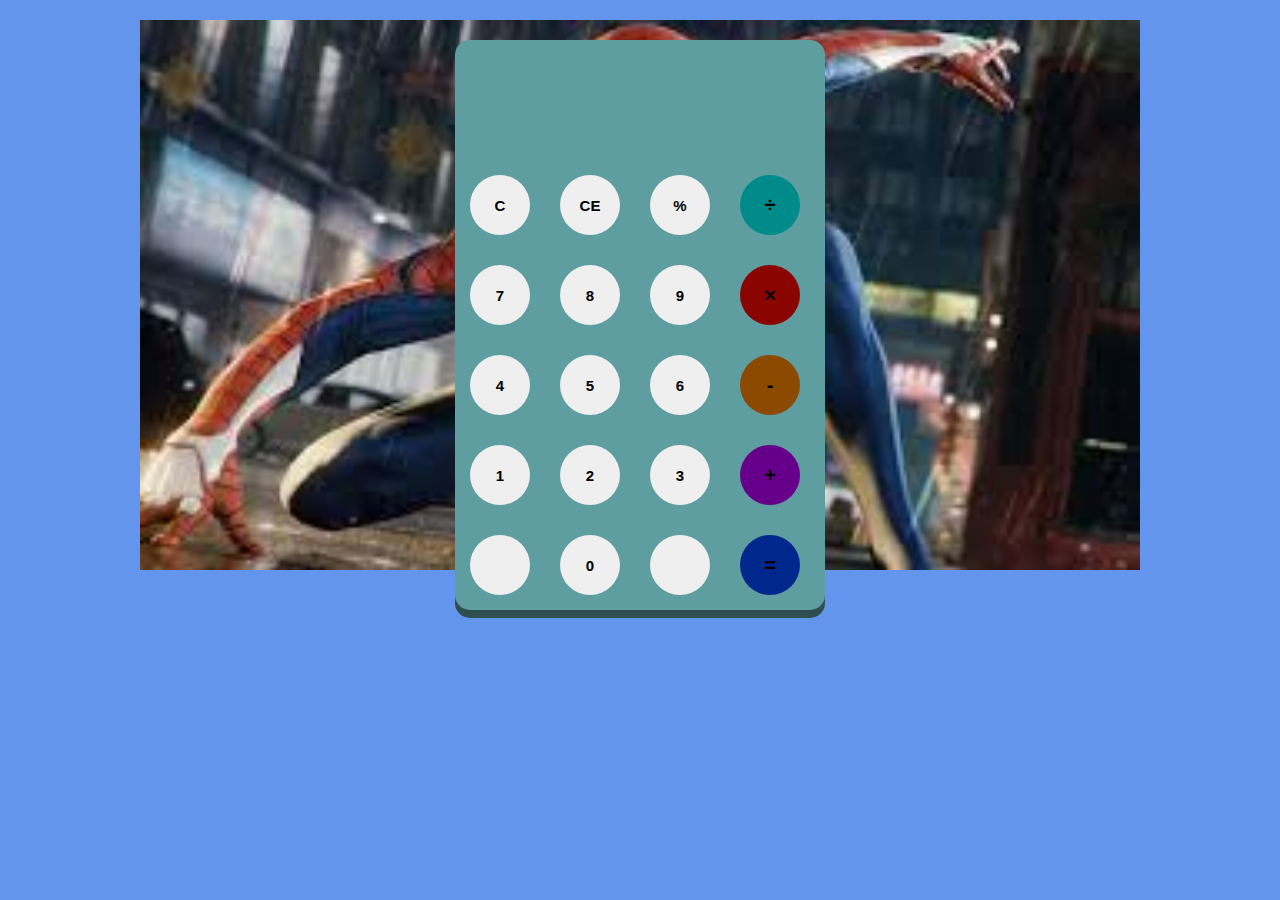
<file: Calculator/index.html>
<!DOCTYPE html>
<html>

<head>
    <title>Calculator</title>
    <link rel="stylesheet" href="style.css">

</head>

<body>
    <div id="container">
        <div id="calculator">
            <div id="result">
                <div id="history">
                    <p id="history-value"></p>
                </div>
                <div id="output">
                    <p id="output-value"></p>
                </div>
            </div>
            <div id="keyboard">
                <button class="operator" id="clear">C</button>
                <button class="operator" id="back">CE</button>
                <button class="operator" id="%">%</button>
                <button class="operator" id="/">&#247;</button>
                <button class="number" id="7">7</button>
                <button class="number" id="8">8</button>
                <button class="number" id="9">9</button>
                <button class="operator" id="*">&times;</button>
                <button class="number" id="4">4</button>
                <button class="number" id="5">5</button>
                <button class="number" id="6">6</button>
                <button class="operator" id="-">-</button>
                <button class="number" id="1">1</button>
                <button class="number" id="2">2</button>
                <button class="number" id="3">3</button>
                <button class="operator" id="+">+</button>
                <button class="empty" id="empty1"></button>
                <button class="number" id="0">0</button>
                <button class="empty" id="empty2"></button>
                <button class="operator" id="=">=</button>
            </div>
        </div>
    </div>
    <script src="script.js"></script>
</body>

</html>
</file>
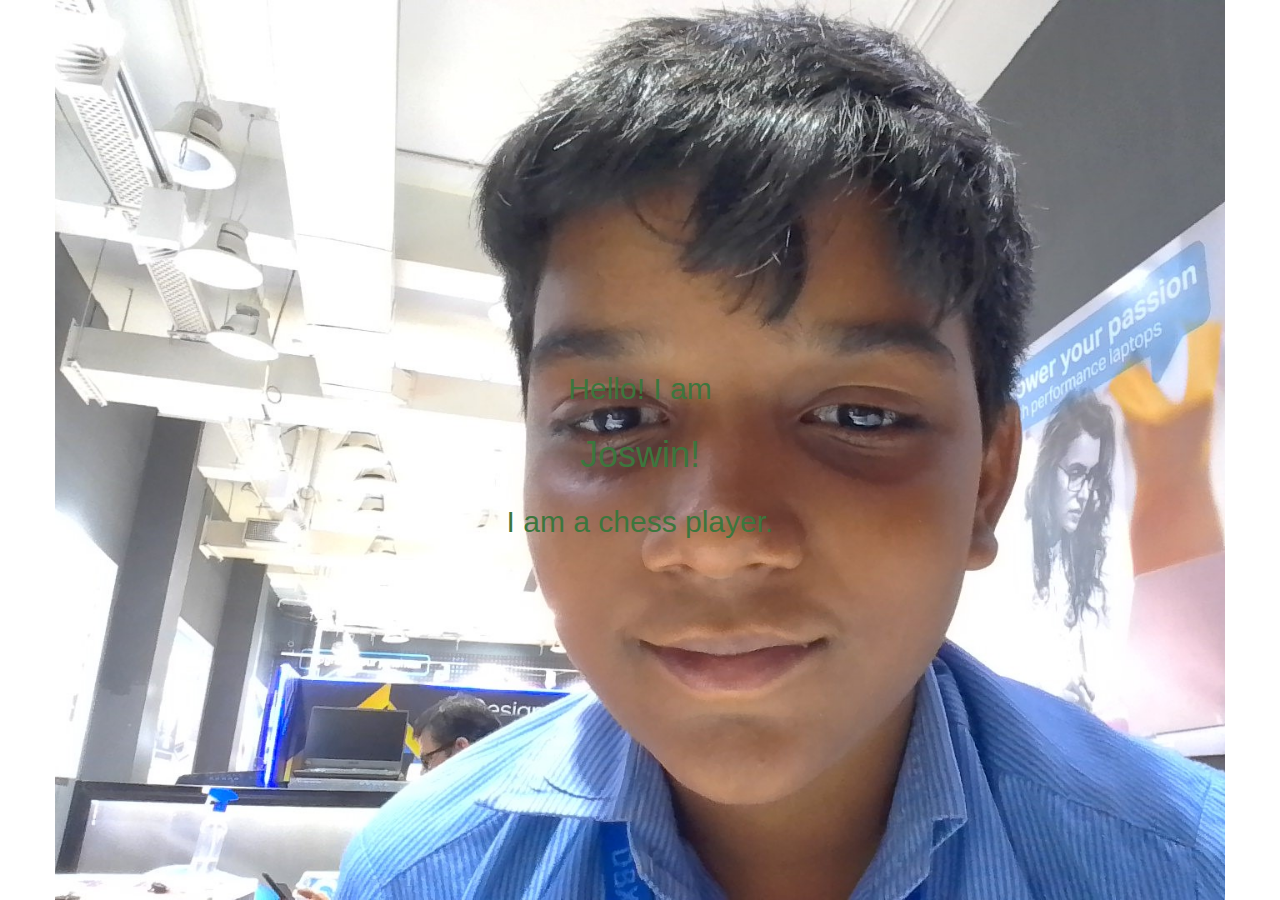
<file: banner.html>
<!DOCTYPE html>
<html>

<head>
    <link rel="stylesheet" href="style1.css">
    <title>Bootstrap Example</title>

    <meta charset="utf-8">

    <meta name="viewport" content="width=device-width, initial-scale=1">

    <link rel="stylesheet" href="https://maxcdn.bootstrapcdn.com/bootstrap/3.4.1/css/bootstrap.min.css">

    <script src="https://ajax.googleapis.com/ajax/libs/jquery/3.7.1/jquery.min.js"></script>

    <script src="https://maxcdn.bootstrapcdn.com/bootstrap/3.4.1/js/bootstrap.min.js"></script>

</head>

<body>
    <div class="main-container container">
        <h2 class="text-success">Hello! I am </h2>
        <h1 class="text-success m-heading">Joswin! </h1>
        <h2 class="text-success">I am a chess player. </h2>
    </div>
</body>

</html>
</file>
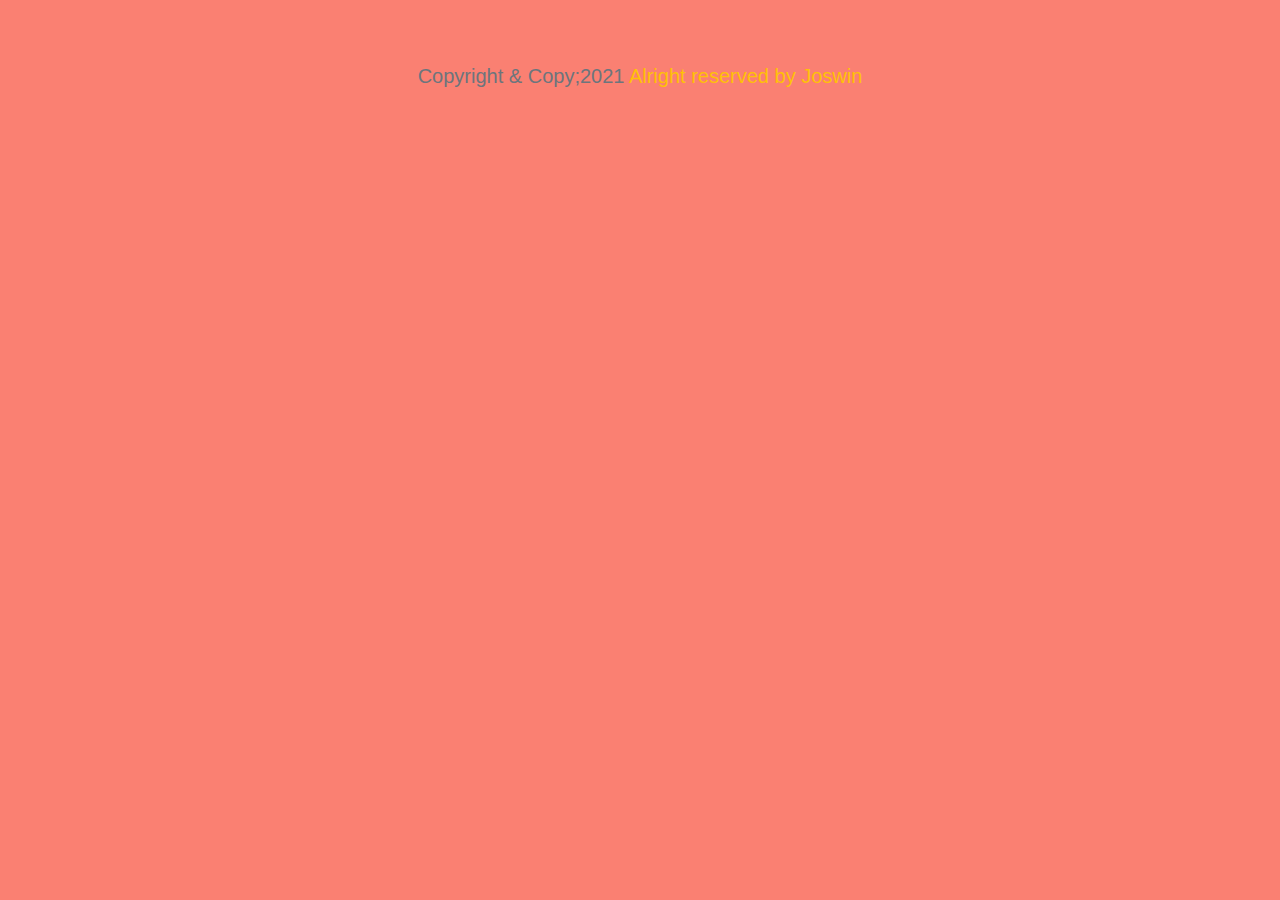
<file: footer/footer.html>
<!DOCTYPE html>
<html>

<head>

    <meta charset="UTF-8" />

    <meta name="viewport" content="width=device-width, initial-scale=1.0" />

    <!-- Bootstrap CSS -->

    <link rel="stylesheet" href="https://stackpath.bootstrapcdn.com/bootstrap/4.4.1/css/bootstrap.min.css" />

    <!-- My CSS -->

    <link rel="stylesheet" href="style.css" />

    <!-- Font Awesome -->

    <link rel="stylesheet" href="https://cdnjs.cloudflare.com/ajax/libs/font-awesome/4.7.0/css/font-awesome.min.css">

    <!-- Google Fonts -->

    <link
        href="https://fonts.googleapis.com/css2?family=Baloo+Tamma+2:wght@400;500;600;700;800&family=Roboto+Slab:wght@200;400;600;900&display=swap"
        rel="stylesheet" />

    <title>Footer</title>

</head>

<body>
    <div class="container text-muted text-center py-3 mt-5">
        <h5>
            Copyright & Copy;2021
            <a class="text-warning text-decoration-none" href="#">Alright reserved by Joswin</a>
        </h5>
    </div>
</body>

</html>
</file>
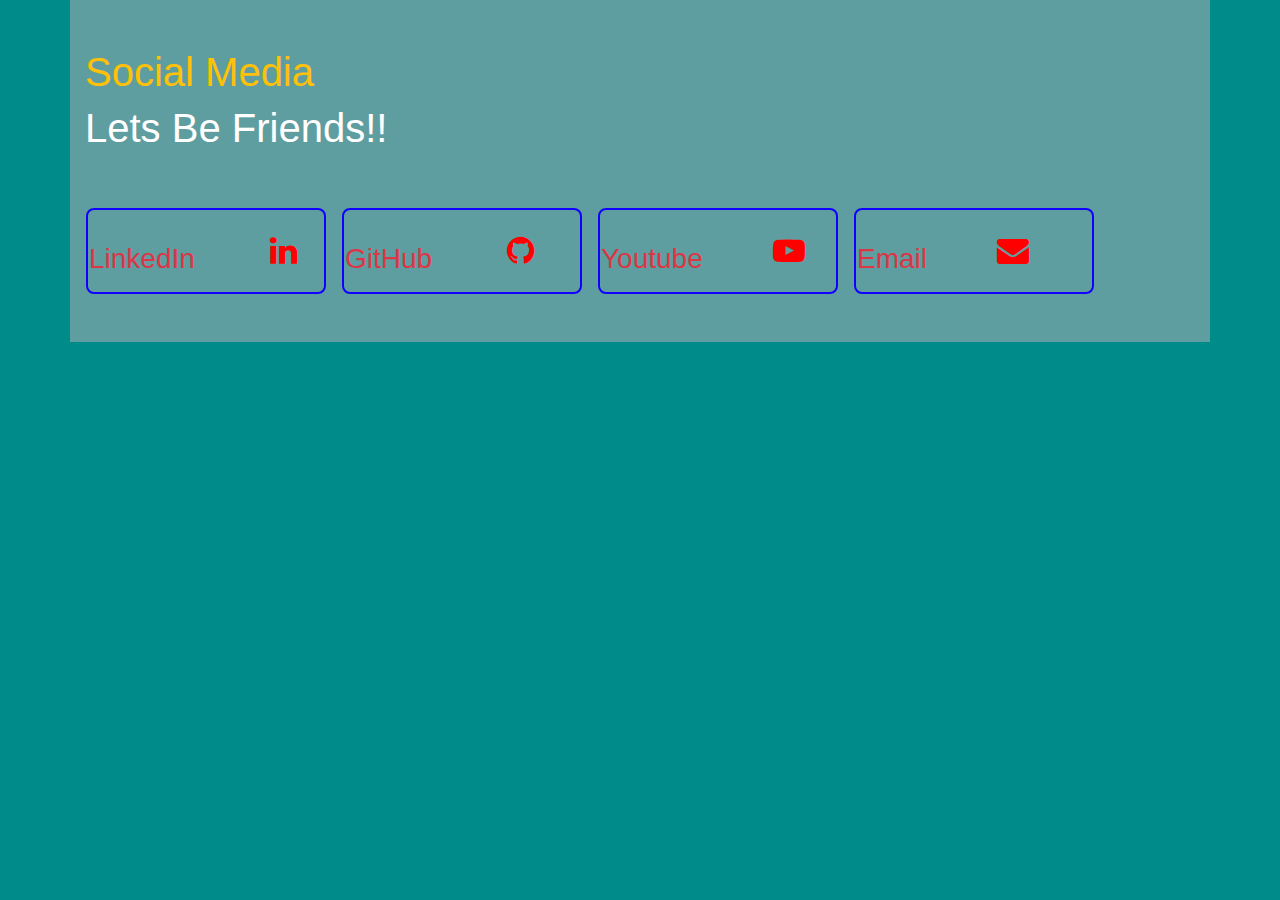
<file: Social Media/socialmedia.html>
<!DOCTYPE html>
<html>

<head>
    <title>Social Media</title>

    <meta charset="UTF-8" />

    <meta name="viewport" content="width=device-width, initial-scale=1.0" />

    <!-- Bootstrap CSS -->

    <link rel="stylesheet" href="https://stackpath.bootstrapcdn.com/bootstrap/4.4.1/css/bootstrap.min.css" />

    <!-- My CSS -->

    <link rel="stylesheet" href="style.css" />

    <!-- Font Awesome -->

    <link rel="stylesheet" href="https://cdnjs.cloudflare.com/ajax/libs/font-awesome/4.7.0/css/font-awesome.min.css">

    <!-- Google Fonts -->

    <link
        href="https://fonts.googleapis.com/css2?family=Baloo+Tamma+2:wght@400;500;600;700;800&family=Roboto+Slab:wght@200;400;600;900&display=swap"
        rel="stylesheet" />

</head>

<body>
    <div id="social-media" class="container py-5">
        <h1 class="text-warning">Social Media</h1>
        <h1 class="m-heading text-white">Lets Be Friends!!</h1>
        <div class="row pt-5">
            <div class="col-3 media-link btn" href="#">
                <div class="row">
                    <div class="m-0 pt-2 ">
                        <h3 class="m-0 pt-2 text-danger">LinkedIn</h3>
                    </div>
                    <div class="col-6 d-flex justify-content-end align-items-center">
                        <div class="fa fa-linkedin" style="font-size: 2rem;color: rgb(255, 0, 0);"></div>
                    </div>
                </div>
            </div>

            <div class="col-3 media-link btn" href="#">
                <div class="row">
                    <div class="m-0 pt-2 ">
                        <h3 class="m-0 pt-2 text-danger">GitHub</h3>
                    </div>
                    <div class="col-6 d-flex justify-content-end align-items-center">
                        <div class="fa fa-github" style="font-size: 2rem;color: rgb(255, 0, 0);"></div>
                    </div>
                </div>
            </div>

            <div class="col-3 media-link btn" href="#">
                <div class="row">
                    <div class="m-0 pt-2 ">
                        <h3 class="m-0 pt-2 text-danger">Youtube</h3>
                    </div>
                    <div class="col-6 d-flex justify-content-end align-items-center">
                        <div class="fa fa-youtube-play" style="font-size: 2rem;color: rgb(255, 0, 0);"></div>
                    </div>
                </div>
            </div>

            <div class="col-3 media-link btn" href="#">
                <div class="row">
                    <div class="m-0 pt-2 ">
                        <h3 class="m-0 pt-2 text-danger">Email</h3>
                    </div>
                    <div class="col-6 d-flex justify-content-end align-items-center">
                        <div class="fa fa-envelope" style="font-size: 2rem;color: rgb(255, 0, 0);"></div>
                    </div>
                </div>
            </div>
        </div>
    </div>
</body>

</html>
</file>
<file: Calculator/style.css>
body {
    font-family: 'Trebuchet MS', 'Lucida Sans Unicode', 'Lucida Grande', 'Lucida Sans', Arial, sans-serif;
    background-color: cornflowerblue;
}

#container {
    width: 1000px;
    height: 550px;
    background-image: url("spider man.jpg");
    background-repeat: no-repeat;
    background-size: 100% 100%;
    margin: 20px auto;
}

#calculator {
    width: 370px;
    height: 570px;
    background-color: cadetblue;
    margin: 0 auto;
    top: 20px;
    position: relative;
    border-radius: 15px;
    box-shadow: 0px 8px 0px darkslategray;
}

#keyboard {
    height: 400px;
}

.operator,
.number,
.empty {
    width: 60px;
    height: 60px;
    margin: 15px;
    float: left;
    border-radius: 50%;
    border-width: 0px;
    font-weight: bold;
    font-size: 15px;
    cursor: pointer;
}

.operator:active,
.number:active {
    font-size: 13px;

}

#result {
    height: 120px;
}

#history {
    text-align: right;
    height: 20px;
    margin: 0 20px;
    padding-top: 20px;
    font-size: 15px;
    color: grey;
}

#output {
    text-align: right;
    height: 60px;
    margin: 10px 20px;
    font-size: 30px;
}

button:nth-child(4) {
    font-size: 20px;
    background-color: darkcyan;
}

button:nth-child(8) {
    font-size: 20px;
    background-color: rgb(139, 5, 0);
}

button:nth-child(12) {
    font-size: 20px;
    background-color: rgb(139, 74, 0);
}

button:nth-child(16) {
    font-size: 20px;
    background-color: rgb(102, 0, 139);
}

button:nth-child(20) {
    font-size: 20px;
    background-color: rgb(0, 39, 139);
}
</file>
<file: style1.css>
.main-container {
    display: flex;
    flex-direction: column;
    justify-content: center;
    align-items: center;
    height: 100vh;
    background-image: url("MyImage.jpg");
    background-attachment: fixed;
    background-size: cover;
}
</file>
<file: footer/style.css>
html {
    scroll-behavior: smooth;
}

body {
    background-color: salmon;
    font-family: 'Franklin Gothic Medium', 'Arial Narrow', Arial, sans-serif;
}
</file>
<file: Social Media/style.css>
#social-media {
    background-color: cadetblue;
}

.media-link {
    padding: 1rem;
    max-width: 15rem;
    margin-left: 1rem;
    border: 2px solid rgb(17, 0, 255);
    border-radius: 0.5rem;
}

body {
    background-color: darkcyan;
}
</file>
